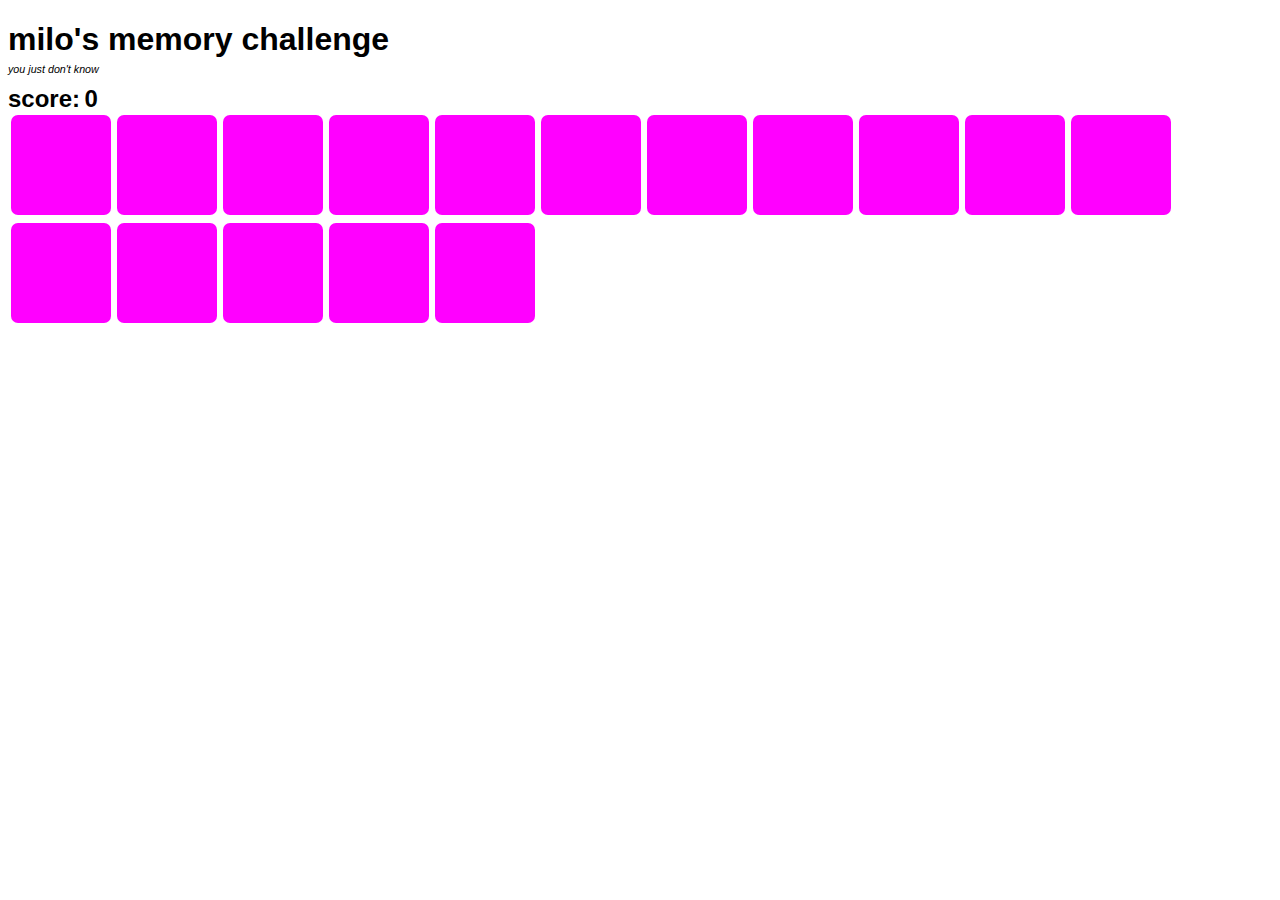
<file: index.html>
<!doctype html>
<html>
    <head>
        <script src="http://code.jquery.com/jquery-1.11.0.min.js"></script>
        <link rel=stylesheet href='milo.css'>
    </head>
    
    <body>
        <h1>milo's memory challenge</h1>
        <h6>you just don't know</h6>
        <h2 id = "scoreKeeper">score:</h2>
        <h2 id = "scoreValue">0</h2>
        <div></div>
        <script src="milo.js"></script>
    </body>
</html>
</file>
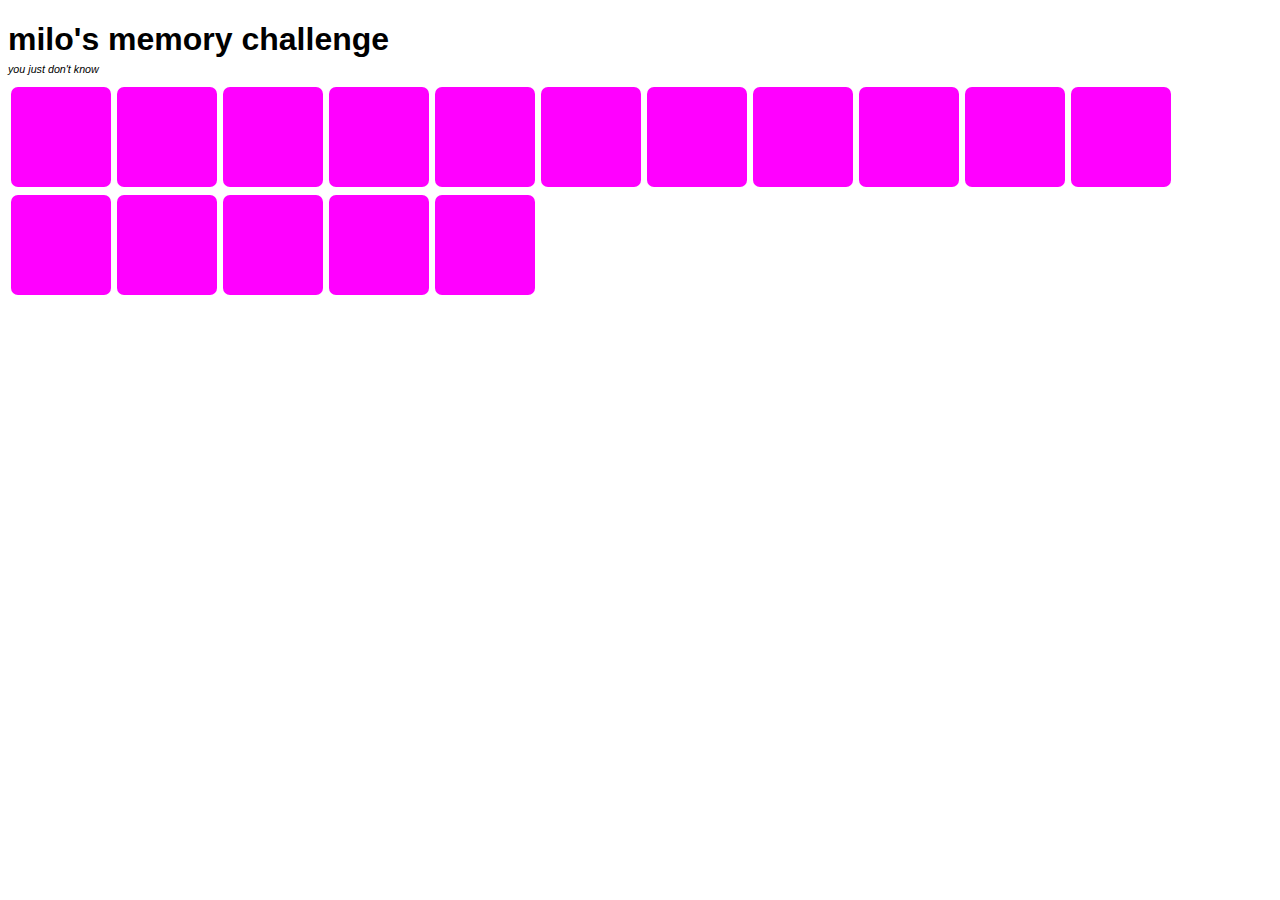
<file: milo.html>
<!doctype html>
<html>
    <head>
        <script src="http://code.jquery.com/jquery-1.11.0.min.js"></script>
        <link rel=stylesheet href='milo.css'>
    </head>
    
    <body>
        <h1>milo's memory challenge</h1>
        <h6>you just don't know</h6>
        <script src="milo.js"></script>
    </body>
</html>
</file>
<file: milo.css>
/* ELEMENTS */
body {
    font-family: helvetica;
}

h1 {
    margin-bottom: 5px;
}

h6 {
    font-style: italic;
    font-weight: 100;
    margin-bottom: 10px;
    margin-top: 5px;
}

img {
    border-radius: 7px;
    height: 100px;
    margin: 2px 3px 2px 3px;
    width: 100px;
    
}

/* CLASSES */
.highlight {
    -webkit-filter: drop-shadow(2px 2px 4px rgba(139, 124, 139, 0.75));
}

.right {
    -webkit-filter: grayscale(1);
    filter: grayscale(1);
}

/* IDs */

#scoreKeeper {
    display: inline;
}

#scoreValue {
    display: inline;
}
</file>
